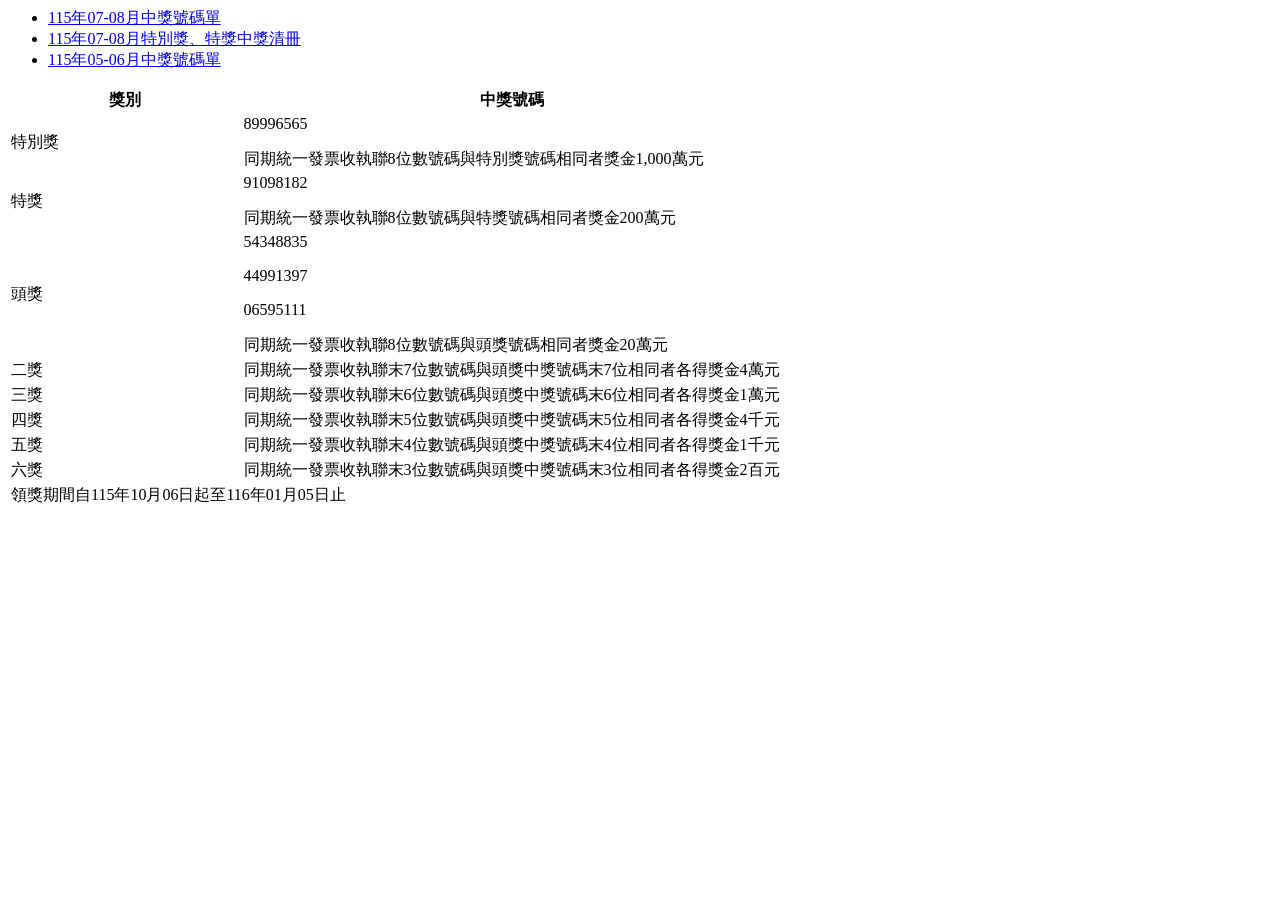
<file: tests/fixtures/lottery_index.html>
<html><head><meta charset='utf-8'><title>財政部稅務入口網</title></head><body><div class="etw-web"> <ul class="etw-submenu etw-submenu01"> <li><a class="etw-on" href="index.html" title="115年07-08月中獎號碼單">115年07-08月中獎號碼單</a></li> <li><a href="list1.html" title="115年07-08月特別獎、特獎中獎清冊">115年07-08月特別獎、特獎中獎清冊</a></li> <li><a href="lastNumber.html" title="115年05-06月中獎號碼單">115年05-06月中獎號碼單</a></li> </ul></div><table class="etw-table-bgbox etw-tbig"> <thead> <tr> <th id="th01" width="30%">獎別</th> <th id="th02">中獎號碼</th> </tr> </thead> <tbody> <tr> <td headers="th01" class="text-center">特別獎</td> <td headers="th02"> <p class="etw-tbiggest"><span class="fw-bold etw-color-red">89996565</span></p> <p class="mb-0">同期統一發票收執聯8位數號碼與特別獎號碼相同者獎金1,000萬元</p> </td> </tr> <tr> <td headers="th01" class="text-center">特獎</td> <td headers="th02"> <p class="etw-tbiggest"><span class="fw-bold etw-color-red">91098182</span></p> <p class="mb-0">同期統一發票收執聯8位數號碼與特獎號碼相同者獎金200萬元</p> </td> </tr> <tr> <td headers="th01" class="text-center">頭獎</td> <td headers="th02"> <p class="etw-tbiggest mb-md-4"> <span class="fw-bold">54348</span><span class="fw-bold etw-color-red">835</span></p> <p class="etw-tbiggest mb-md-4"> <span class="fw-bold">44991</span><span class="fw-bold etw-color-red">397</span></p> <p class="etw-tbiggest mb-md-4"> <span class="fw-bold">06595</span><span class="fw-bold etw-color-red">111</span></p> <p class="mb-0">同期統一發票收執聯8位數號碼與頭獎號碼相同者獎金20萬元</p> </td> </tr> <tr> <td headers="th01" class="text-center">二獎</td> <td headers="th02"> <p class="mb-0">同期統一發票收執聯末7位數號碼與頭獎中獎號碼末7位相同者各得獎金4萬元</p> </td> </tr> <tr> <td headers="th01" class="text-center">三獎</td> <td headers="th02"> <p class="mb-0">同期統一發票收執聯末6位數號碼與頭獎中獎號碼末6位相同者各得獎金1萬元</p> </td> </tr> <tr> <td headers="th01" class="text-center">四獎</td> <td headers="th02"> <p class="mb-0">同期統一發票收執聯末5位數號碼與頭獎中獎號碼末5位相同者各得獎金4千元</p> </td> </tr> <tr> <td headers="th01" class="text-center">五獎</td> <td headers="th02"> <p class="mb-0">同期統一發票收執聯末4位數號碼與頭獎中獎號碼末4位相同者各得獎金1千元</p> </td> </tr> <tr> <td headers="th01" class="text-center">六獎</td> <td headers="th02"> <p class="mb-0">同期統一發票收執聯末3位數號碼與頭獎中獎號碼末3位相同者各得獎金2百元</p> </td> </tr> </tbody> <tfoot> <tr> <td headers="th02" colspan="2" scope="col" class="text-center etw-color-redbrown">領獎期間自115年10月06日起至116年01月05日止</td> </tr> </tfoot> </table></body></html>
</file>
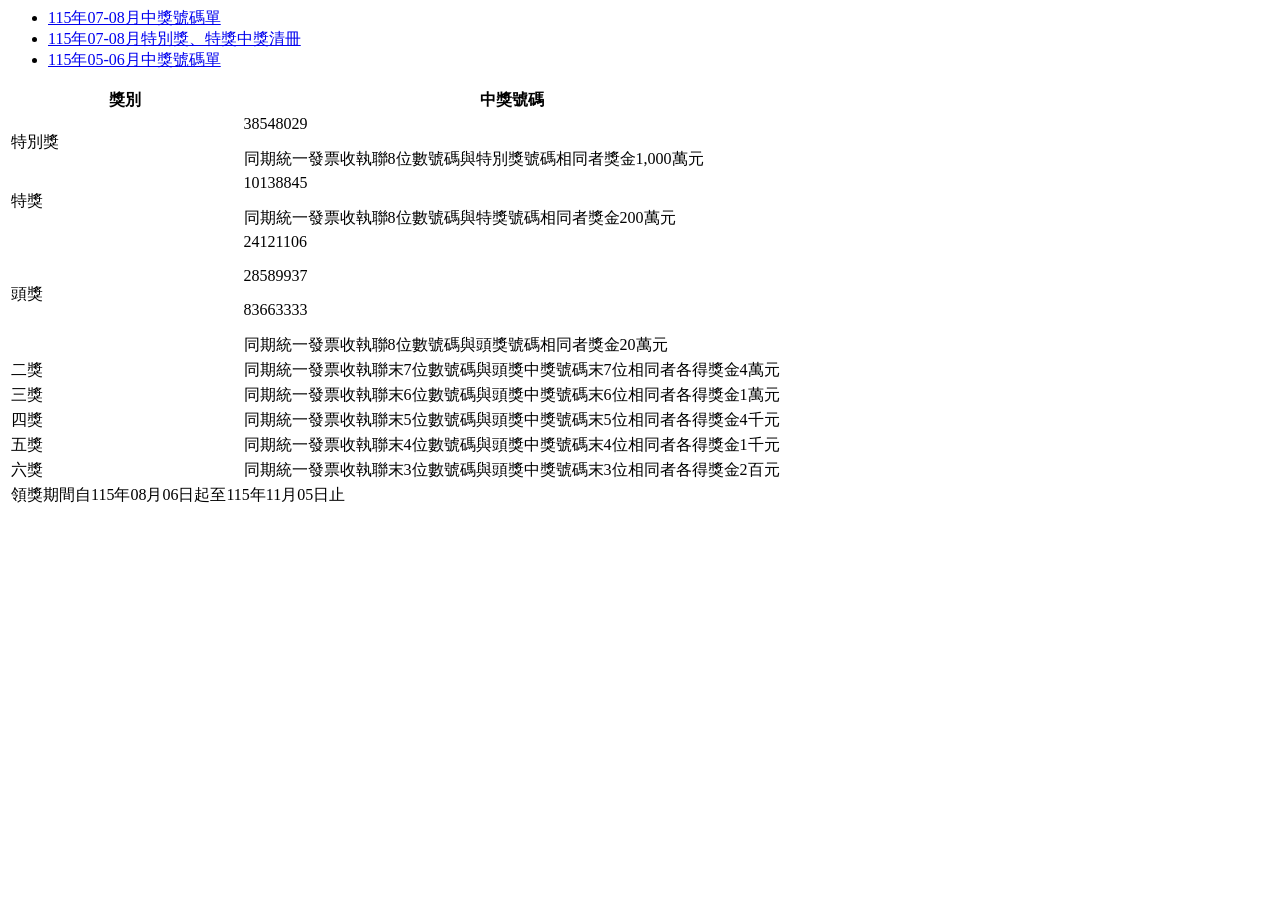
<file: tests/fixtures/lottery_lastNumber.html>
<html><head><meta charset='utf-8'><title>財政部稅務入口網</title></head><body><div class="etw-web"> <ul class="etw-submenu etw-submenu01"> <li><a href="index.html" title="115年07-08月中獎號碼單">115年07-08月中獎號碼單</a></li> <li><a href="list1.html" title="115年07-08月特別獎、特獎中獎清冊">115年07-08月特別獎、特獎中獎清冊</a></li> <li><a class="etw-on" href="lastNumber.html" title="115年05-06月中獎號碼單">115年05-06月中獎號碼單</a></li> </ul></div><table class="etw-table-bgbox etw-tbig"> <thead> <tr> <th id="th01" width="30%">獎別</th> <th id="th02">中獎號碼</th> </tr> </thead> <tbody> <tr> <td headers="th01" class="text-center">特別獎</td> <td headers="th02"> <p class="etw-tbiggest"><span class="fw-bold etw-color-red">38548029</span></p> <p class="mb-0">同期統一發票收執聯8位數號碼與特別獎號碼相同者獎金1,000萬元</p> </td> </tr> <tr> <td headers="th01" class="text-center">特獎</td> <td headers="th02"> <p class="etw-tbiggest"><span class="fw-bold etw-color-red">10138845</span></p> <p class="mb-0">同期統一發票收執聯8位數號碼與特獎號碼相同者獎金200萬元</p> </td> </tr> <tr> <td headers="th01" class="text-center">頭獎</td> <td headers="th02"> <p class="etw-tbiggest mb-md-4"> <span class="fw-bold">24121</span><span class="fw-bold etw-color-red">106</span></p> <p class="etw-tbiggest mb-md-4"> <span class="fw-bold">28589</span><span class="fw-bold etw-color-red">937</span></p> <p class="etw-tbiggest mb-md-4"> <span class="fw-bold">83663</span><span class="fw-bold etw-color-red">333</span></p> <p class="mb-0">同期統一發票收執聯8位數號碼與頭獎號碼相同者獎金20萬元</p> </td> </tr> <tr> <td headers="th01" class="text-center">二獎</td> <td headers="th02"> <p class="mb-0">同期統一發票收執聯末7位數號碼與頭獎中獎號碼末7位相同者各得獎金4萬元</p> </td> </tr> <tr> <td headers="th01" class="text-center">三獎</td> <td headers="th02"> <p class="mb-0">同期統一發票收執聯末6位數號碼與頭獎中獎號碼末6位相同者各得獎金1萬元</p> </td> </tr> <tr> <td headers="th01" class="text-center">四獎</td> <td headers="th02"> <p class="mb-0">同期統一發票收執聯末5位數號碼與頭獎中獎號碼末5位相同者各得獎金4千元</p> </td> </tr> <tr> <td headers="th01" class="text-center">五獎</td> <td headers="th02"> <p class="mb-0">同期統一發票收執聯末4位數號碼與頭獎中獎號碼末4位相同者各得獎金1千元</p> </td> </tr> <tr> <td headers="th01" class="text-center">六獎</td> <td headers="th02"> <p class="mb-0">同期統一發票收執聯末3位數號碼與頭獎中獎號碼末3位相同者各得獎金2百元</p> </td> </tr> </tbody> <tfoot> <tr> <td headers="th02" colspan="2" scope="col" class="text-center etw-color-redbrown">領獎期間自115年08月06日起至115年11月05日止</td> </tr> </tfoot> </table></body></html>
</file>
